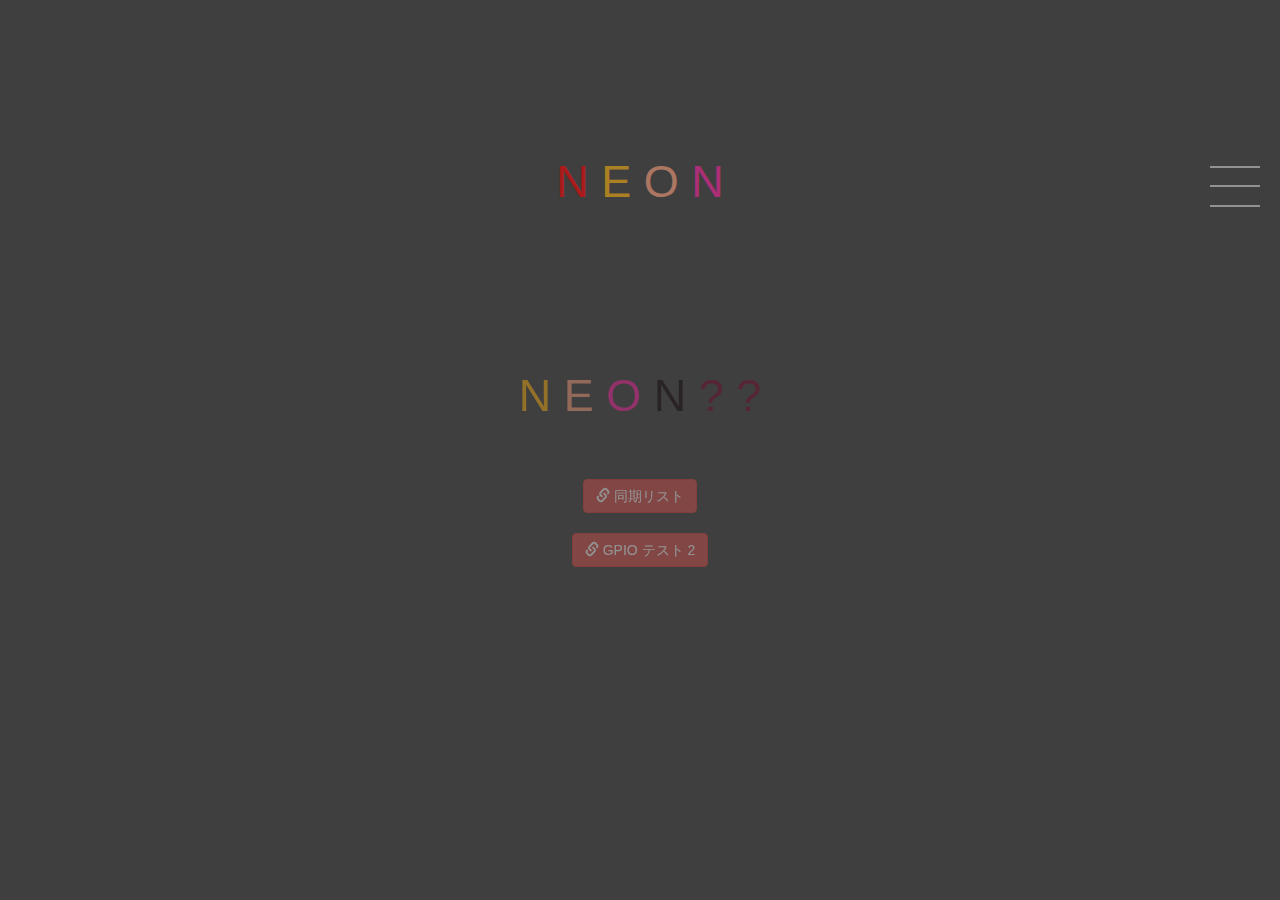
<file: index.html>
<!DOCTYPE html>
<html>
<head>
    <meta charset="utf-8">
    <meta name="viewport" content="width=device-width,user-scalable=no,initial-scale=1">

    <title>Hello World</title>

    <link href="css/normalize.css" rel="stylesheet">
    <link href="css/bootstrap.min.css" rel="stylesheet">
    <link href="css/style.css" rel="stylesheet">
    <script src="js/jquery-2.1.3.min.js"></script>
    <script src="js/hamburger.js"></script>

    <script src="js/app.js"></script>

    <script>
        $(document).ready(function () {
        });
    </script>
</head>

<body id="top">

<p class="title split" style="text-align: center; margin-top: 150px" id="mainTitle">
    <span style="color: red;">N</span>
    <span style="color: #ffb40d;">E</span>
    <span style="color: #ffa27e;">O</span>
    <span style="color: #ff23a4;">N</span>
</p>

<div style="display: none;" id="mainBox">

    <div class="hb-navigation">
        <div class="button"></div>
    </div>

    <div class="navigation-contents section menu">
        <p><a href="index.html">HOME</a></p>

        <p><a href="demo.html">デモ画面</a></p>

        <p><a href="index.html"> HELP</a></p>
    </div>


    <section>
        <div class="container">
            <p class="title" style="text-align: center; margin-top: 150px">
                <span style="color: #ffb40d;">N</span>
                <span style="color: #ffa27e;">E</span>
                <span style="color: #ff23a4;">O</span>
                <span style="color: #0c0208;">N</span>
                <span style="color: #740525;">?</span>
                <span style="color: #740525;">?</span>
            </p>

            <p class="content">
                <!-- TODO contents here -->
            </p>

            <div align="center" style="margin-top: 50px;">
                <button type="button" class="btn btn-danger" aria-label="Left Align" id="toSyncBtn">
                    <span class="glyphicon glyphicon-link" aria-hidden="true"></span>
                    同期リスト
                </button><br><br>
                <!--<button type="button" class="btn btn-danger" aria-label="Left Align" id="debugBtn">-->
                    <!--<span class="glyphicon glyphicon-link" aria-hidden="true"></span>-->
                    <!--Lua テスト-->
                <!--</button><br><br>-->

                <!--<button type="button" class="btn btn-danger" aria-label="Left Align" id="gpioBtn">-->
                    <!--<span class="glyphicon glyphicon-link" aria-hidden="true"></span>-->
                    <!--GPIO テスト-->
                <!--</button>-->

                <button type="button" class="btn btn-danger" aria-label="Left Align" id="gpioBtn2">
                    <span class="glyphicon glyphicon-link" aria-hidden="true"></span>
                    GPIO テスト 2
                </button>
            </div>
        </div>
    </section>

    <script src="js/bootstrap.min.js"></script>
</div>
</body>
</html>
</file>
<file: css/style.css>
@charset "UTF-8";

html { height:100%; font-size:62.5%; }
body {
	position:relative;
	margin-left:auto; margin-right:auto; width:auto; height:auto;
	/*background:#00979d;*/
	background: rgba(4, 3, 3, 0.76);
	color:#fff;
	font-family:"Helvetica Neue",Helvetica,Arial,sans-serif;
	font-weight:100;
	-webkit-text-size-adjust: 100%;
}
.hb-navigation {
	position:absolute;
	top:35px;
	right:20px;
	width:50px;
	height:50px;
	background:none;
	cursor:pointer;
}
.hb-navigation .button {
	position:relative;
	position:fixed;
	width:50px;
	height:2px;
	background:#fff;
	transition:all .5s;
	-webkit-transition:all .5s;
	z-index:9999;
}
.hb-navigation .button::before, .hb-navigation .button::after {
	position:absolute;
	width:50px;
	height:2px;
	background:#fff;
	transition:all .5s;
	-webkit-transition:all .5s;
	transition-delay:.5s;
}
.hb-navigation .button::before {
	content:'';
	top:-19.5px;
}
.hb-navigation .button::after {
	content:'';
	top:19.5px;
}
.hb-navigation .action.button {
	position:relative;
	position:fixed;
	width:50px;
	height:2px;
	background:none;
	transform:rotate(90deg);
	-webkit-transform:rotate(90deg);
}
.hb-navigation  .action.button::before {
	position:absolute;
	top:0;
	width:50px;
	height:2px;
	background:#fff;
	transform:rotate(45deg);
	-webkit-transform:rotate(45deg);
}
.hb-navigation  .action.button::after {
	position:absolute;
	top:0;
	width:50px;
	height:2px;
	background:#fff;
	transform:rotate(-45deg);
	-webkit-transform:rotate(-45deg);
}
.navigation-contents {
	position:relative;
	top:0;
	left:0;
	background:rgba(0,0,0,.75);
	width:100%;
	margin:auto;
	text-align:center;
	opacity:0;
	transition:all .5s;
	-webkit-transition:all .5s;
	transform:translateY(-100%);
	-webkit-transform:translateY(-100%);
	z-index:9998;
}
.navigation-contents.open {
	position:relative;
	position:fixed;
	opacity:1;
	transform:translateY(0);
	-webkit-transform:translateY(0);
}
.section {
	position:absolute;
	background:rgba(0,0,0,.75);
}
.section.menu p {
	font-size:26px;
	font-weight:100;
	padding:30px 0 ;
}
.section.menu p a {
	color:#fff;
	padding:30px 0 ;
	border-bottom:dotted 1px #fff;
}
@media (max-width:767px){
	.section.menu p {
		font-size:36px;
		padding:15px 0 ;
	}
	.section.menu p a {
		color:#fff;
		padding:15px 0 ;
		border-bottom:dotted 1px #fff;
	}
}
section {
	transition:all 1s;
	-webkit-transition:all 1s;
}

section.close{
	font-weight:100;
	transform:scale(.85,.85);
	-webkit-transform:scale(.85,.85);
}

.title {
	/*font-size:60px;*/
	font-size:45px;
	margin-top:80px;
}
.content {
	font-size:32px;
}
p {
	margin:0;
}

.content p{
	font-size: 15px;
}
</file>
